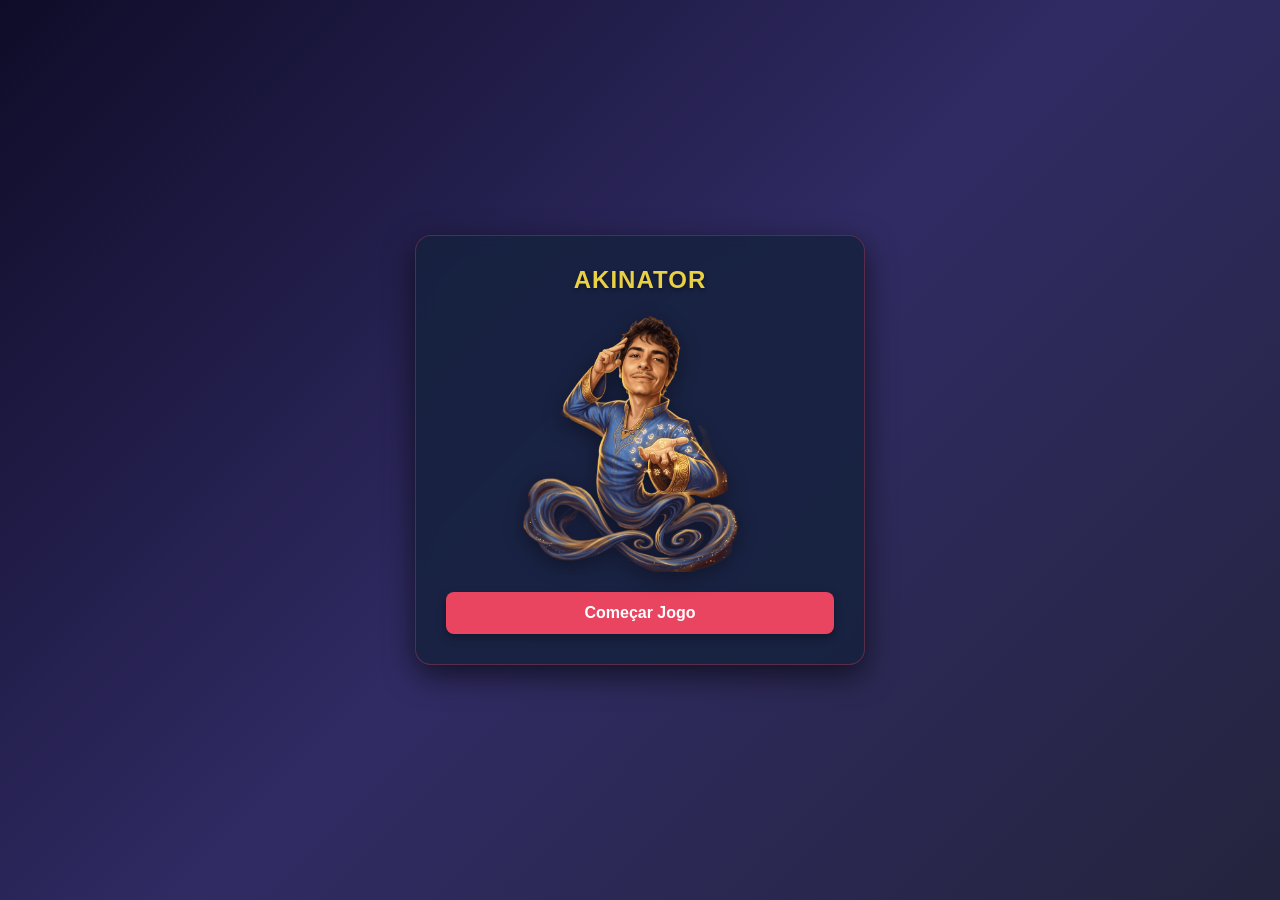
<file: src/index.html>
<!DOCTYPE html>
<html lang="pt-BR">
<head>
    <meta charset="UTF-8">
    <meta name="viewport" content="width=device-width, initial-scale=1.0">
    <title>Akinator</title>
    <link rel="stylesheet" href="style.css">
</head>
<body>
    
   <div class="container">
        <h1>Akinator</h1>

        <div class="genio-container">
            <img id="genio-img" src="images/genies/img1.png" alt="Akinator">
        </div>

        <div id="pergunta-box">
            <p id="texto-exibido">Carregando...</p>
        </div>
    
        <div class="botoes">
            <button id="btn-iniciar">Começar Jogo</button>
            <button id="btn-sim" class="btn-resposta">Sim</button>
            <button id="btn-nao" class="btn-resposta">Não</button>
            <button id="btn-reiniciar" class="btn-acao">Jogar Novamente</button>
        </div>
    </div>


    <script src="script.js" defer></script>
</body>
</html>
</file>
<file: src/style.css>
body {
    font-family: 'Segoe UI', Tahoma, Geneva, Verdana, sans-serif;
    background: linear-gradient(135deg, #0f0c29, #302b63, #24243e);
    color: #ffffff;
    display: flex;
    justify-content: center;
    align-items: center;
    min-height: 100vh; /* Permite que a tela estique verticalmente se o conteúdo crescer */
    margin: 0;
    padding: 20px;     /* Margem de segurança para o container nunca colar nas bordas da tela */
    box-sizing: border-box;
}

.container {
    background: rgba(22, 33, 62, 0.85);
    backdrop-filter: blur(10px);
    padding: clamp(15px, 5vw, 30px); /* Padding dinâmico: menor em celular, maior no PC */
    border-radius: 16px;
    box-shadow: 0 10px 30px rgba(0, 0, 0, 0.6);
    text-align: center;

    width: 100%;
    max-width: 450px; /* Define o tamanho ideal no PC, mas encolhe livremente no celular */

    border: 1px solid rgba(233, 69, 96, 0.3);
    box-sizing: border-box;
}

h1 {
    color: #e9d045;
    font-size: clamp(20px, 4vw, 24px); /* Título diminui sutilmente em telas pequenas */
    margin-top: 0;
    margin-bottom: 20px;
    text-transform: uppercase;
    letter-spacing: 1px;
    text-shadow: 0 2px 4px rgba(0,0,0,0.4);
}

.genio-container {
    width: 100%;
    margin: 0 auto 20px auto;
    display: flex;
    justify-content: center;
    align-items: center;
}

#genio-img {
    width: 100%;
    max-width: 260px; /* Reduzi levemente o gênio padrão para dar mais contraste de tamanho */
    height: auto;
    object-fit: contain;
    filter: drop-shadow(0 5px 10px rgba(0, 0, 0, 0.4));
}

#genio-img.imagem-folha {
    width: 100%;
    max-width: min(420px, 55vh); /* Aumentou para até 420px no PC, limitando pela altura no mobile */
    height: auto;
    border-radius: 12px;
    object-fit: cover;
}

#pergunta-box {
    background-color: #0f3460;
    padding: 20px;
    border-radius: 10px;
    font-size: clamp(14px, 3.5vw, 16px); /* Texto da pergunta se adapta ao celular */
    line-height: 1.5;
    margin-bottom: 25px;
    min-height: 50px;
    display: flex;
    align-items: center;
    justify-content: center;
    border-left: 4px solid #e94560;
}

.botoes {
    display: flex;
    justify-content: space-between;
    gap: 15px;
    flex-wrap: wrap; /* Se os botões não couberem lado a lado no celular, eles quebram linha automaticamente */
}

.botoes button {
    flex: 1 1 140px; /* Permite expandir, mas avisa que o tamanho mínimo ideal é 140px */
    background-color: #e94560;
    color: white;
    border: none;
    padding: 12px;
    font-size: 16px;
    font-weight: bold;
    border-radius: 8px;
    cursor: pointer;
    transition: all 0.3s ease;
    box-shadow: 0 4px 10px rgba(0,0,0,0.3);
}

.botoes button:hover {
    background-color: #ff5e78;
    transform: translateY(-2px);
    box-shadow: 0 6px 15px rgba(233, 69, 96, 0.5);
}

.botoes button:active {
    transform: translateY(0);
}
</file>
